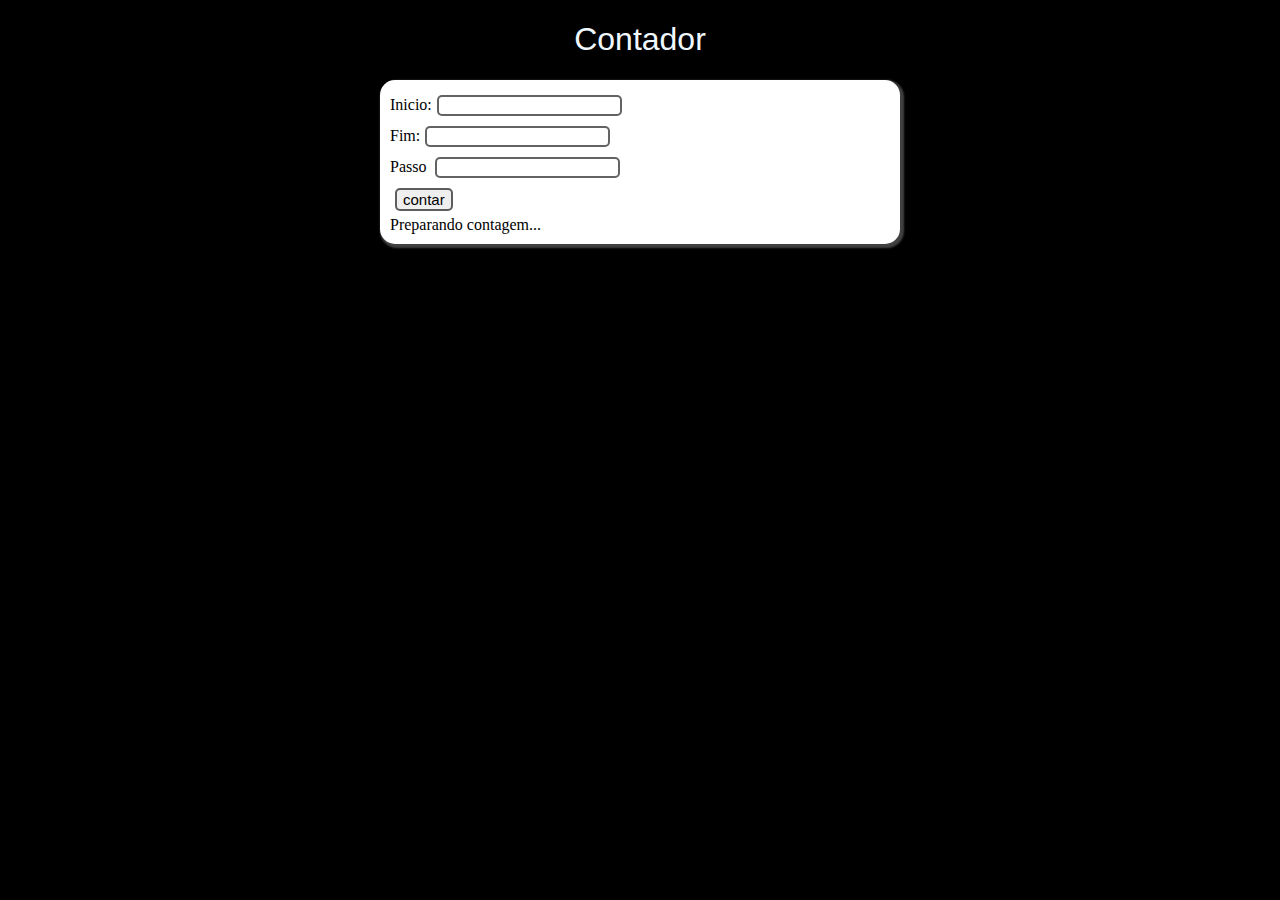
<file: indexd.html>
<!DOCTYPE html>
<html lang="en">
<head>
    <meta charset="UTF-8">
    <meta http-equiv="X-UA-Compatible" content="IE=edge">
    <meta name="viewport" content="width=device-width, initial-scale=1.0">
    <title>
        Contador
    </title>
    <link rel="stylesheet" href="style20.css">
</head>
<body>
    <div style="color: aliceblue;"><h1>Contador</h1></div>
    <section>
        <div>Inicio:<input type="number" name="numero" id="ini"></div>
        <div>Fim:<input type="number" name="fim" id="mei"></div>
        <div>Passo <input type="number" name="fim" id="fim"></div>
        <input class="button" type="button" value="contar" onclick="contar()" >
        <div id="res"> Preparando contagem...</div>
    </section>
    <script src="script.js"></script>
    
</body>

</html>
</file>
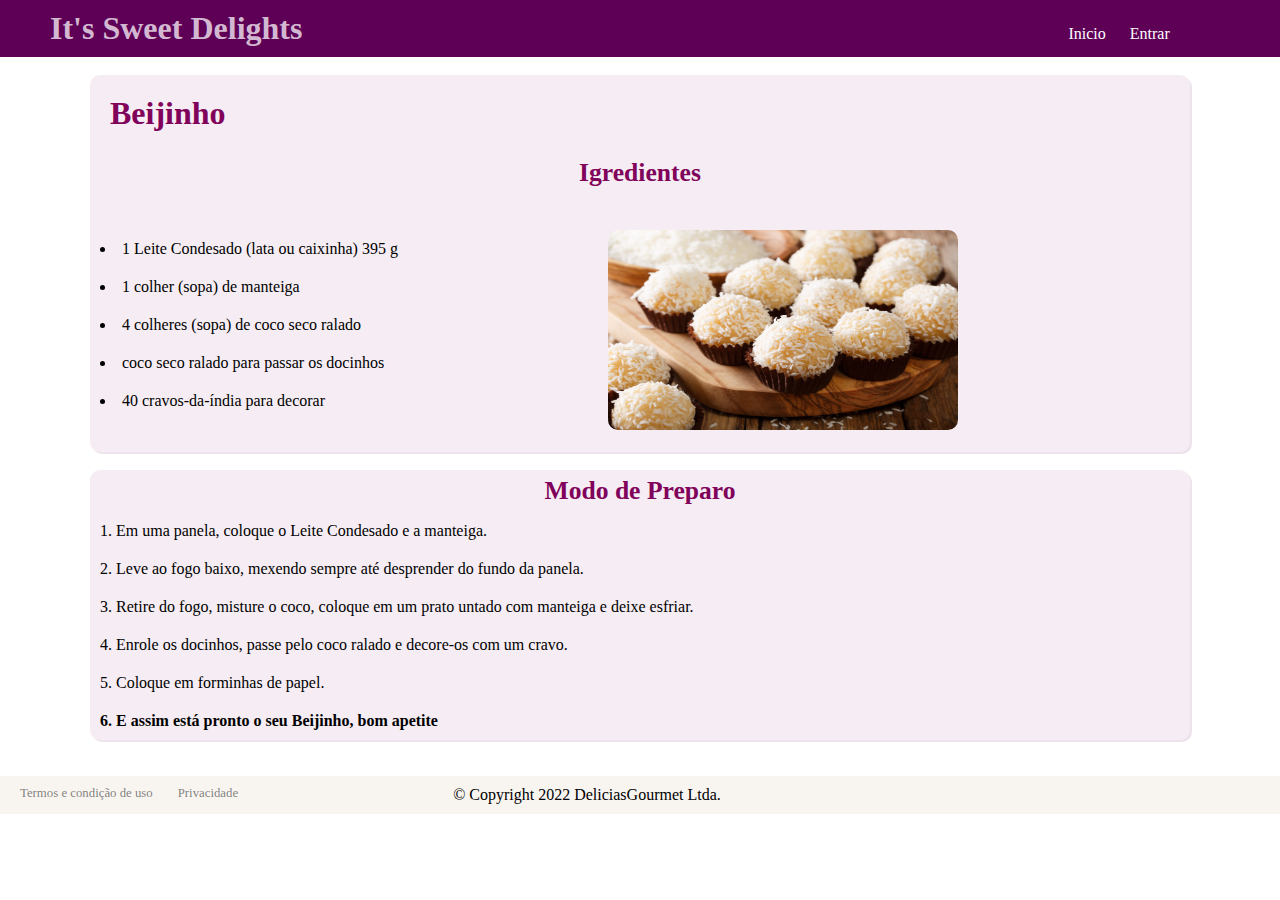
<file: Receitas/beijinho.html>
<!DOCTYPE html>
<html lang="en">
<head>
    <meta charset="UTF-8">
    <meta http-equiv="X-UA-Compatible" content="IE=edge">
    <meta name="viewport" content="width=device-width, initial-scale=1.0">
    <title>Beijinho</title>
    <link rel="stylesheet" href="css4.css">

</head>
<body>
    <header class="nav-bar">
        <div class="logo">
            <a href="http://127.0.0.1:5500/indeex.html"><h1>It's Sweet Delights</h1></a>
        </div>
        <div class="menu">
            <a href="">Inicio</a>
            <a href="">Entrar</a>
        </div>
    </header>
    
    <main class="conteudo">
           <br>
       <section class="igredientes-principal">
        <div class="titulo">
            <h1>Beijinho</h1>
        </div>
      
           <div class="igredientes">
               <h1>Igredientes</h1>
           </div>
           <br><br>
             <div class="flex">
                <div class="igredientes-itens">
                   <ul>
                    
                    <li>1 Leite Condesado (lata ou caixinha) 395 g  </li>
                    <li>1 colher (sopa) de manteiga    </li>
                    <li>4 colheres (sopa) de coco seco ralado   </li>
                    <li>coco seco ralado para passar os docinhos</li>
                    <li>40 cravos-da-índia para decorar </li>
                                       
                   </ul>
                </div>
                <div class="imagem">
                <img style="width: 350px;height:200px;margin-left:200px;" src="imagens/5.png" alt="">
                </div>
             </div>
             <br>
            </section>
            <br>

             <div class="igredientes-principal">
                <div class="igredientes"><h1>Modo de Preparo</h1></div>
                <div class="igredientes-items">
                    <ol>
                    
                        
                    
                        <li>Em uma panela, coloque o Leite Condesado e a manteiga.</li>
                    
                        <li>Leve ao fogo baixo, mexendo sempre até desprender do fundo da panela. </li>
                    
                        <li>Retire do fogo, misture o coco, coloque em um prato untado com manteiga e deixe esfriar. </li>
                    
                        <li>Enrole os docinhos, passe pelo coco ralado e decore-os com um cravo. </li>

                        <li>Coloque em forminhas de papel.</li>
                    
                        <strong>
                            <li>E assim está pronto o seu Beijinho, bom apetite</li>
                        </strong>
                     </ol>
                </div>
             </div>
           <br><br>

    </main>
    <section class="final">
        <a href="">Termos e condição de uso</a>
        <a href="">Privacidade</a>
        <p> © Copyright 2022 DeliciasGourmet Ltda.</p>


    </section>
</body>
</html>
</file>
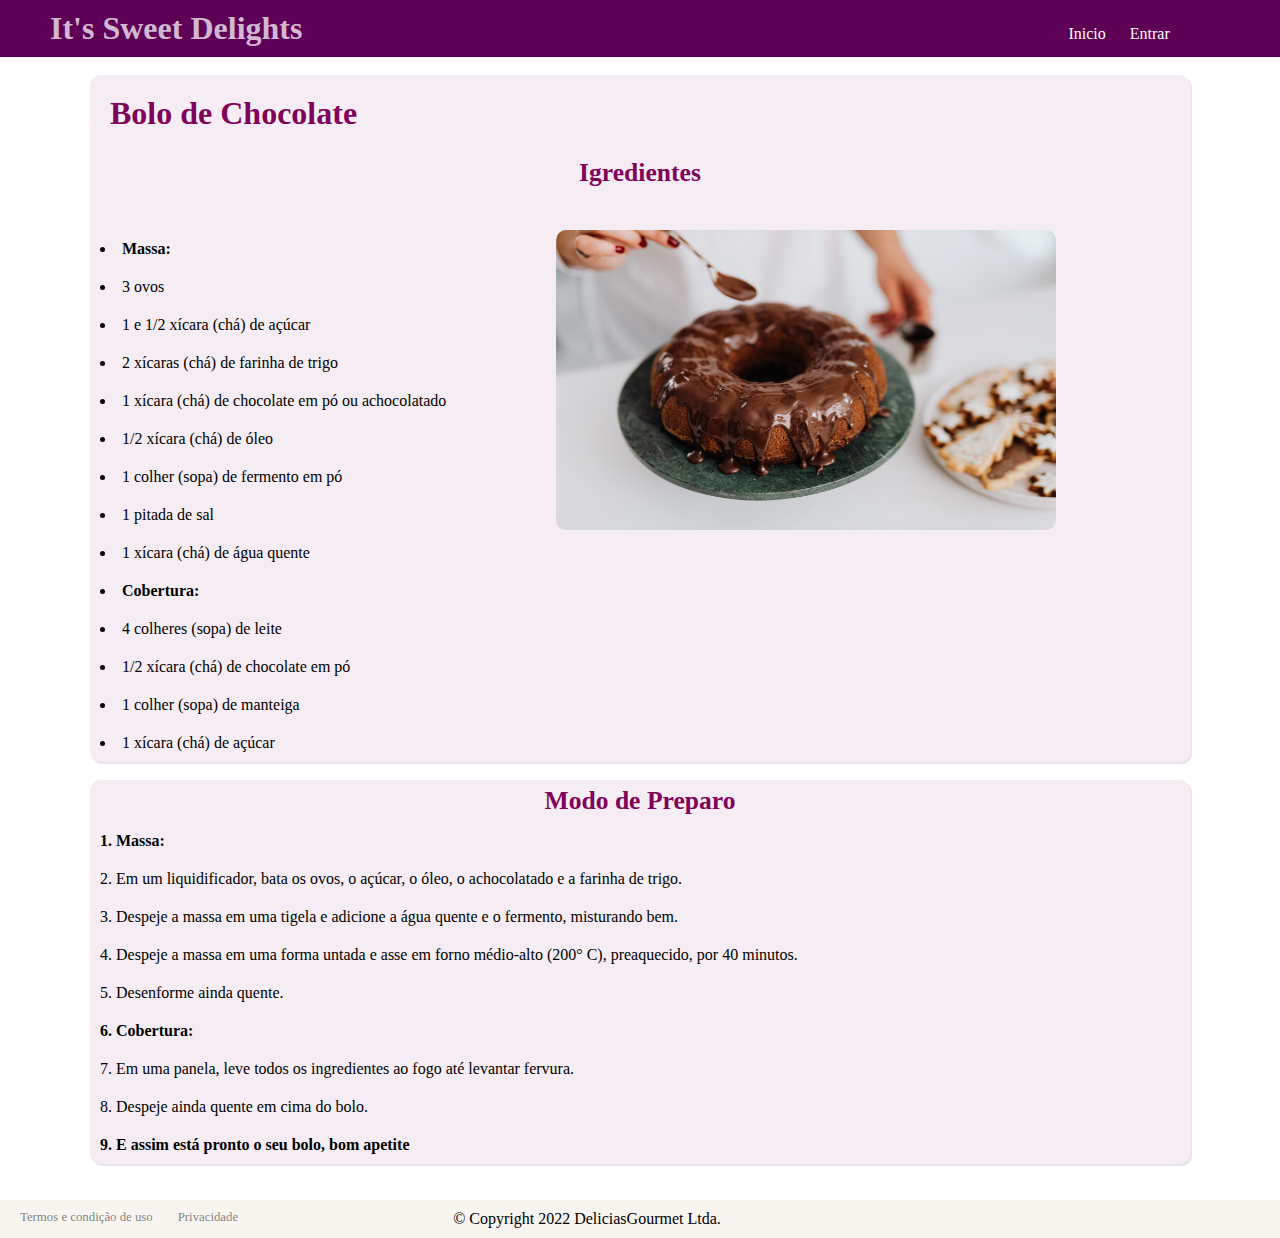
<file: Receitas/bolodechocoate.html>
<!DOCTYPE html>
<html lang="en">
<head>
    <meta charset="UTF-8">
    <meta http-equiv="X-UA-Compatible" content="IE=edge">
    <meta name="viewport" content="width=device-width, initial-scale=1.0">
    <title>Bolo de chocolate</title>
    <link rel="stylesheet" href="css4.css">

</head>
<body>
    <header class="nav-bar">
        <div class="logo">
            <a href="http://127.0.0.1:5500/indeex.html"><h1>It's Sweet Delights</h1></a>
        </div>
        <div class="menu">
            <a href="">Inicio</a>
            <a href="">Entrar</a>
        </div>
    </header>
    
    <main class="conteudo">
           <br>
       <section class="igredientes-principal">
        <div class="titulo">
            <h1>Bolo de Chocolate</h1>
        </div>
      
           <div class="igredientes">
               <h1>Igredientes</h1>
           </div>
           <br><br>
             <div class="flex">
                <div class="igredientes-itens">
                   <ul>
                    <strong>
                        <li>Massa:</li>
                    </strong>
                    <li>3 ovos</li>
                    <li>1 e 1/2 xícara (chá) de açúcar</li>
                    <li>2 xícaras (chá) de farinha de trigo</li>
                    <li>1 xícara (chá) de chocolate em pó ou achocolatado</li>
                    <li>1/2 xícara (chá) de óleo</li>
                    <li>1 colher (sopa) de fermento em pó</li>
                    <li>1 pitada de sal</li>
                    <li>1 xícara (chá) de água quente</li>
                    <strong>
                        <li>Cobertura:</li>
                    </strong>
                    <li>4 colheres (sopa) de leite</li>
                    <li>1/2 xícara (chá) de chocolate em pó</li>
                    <li>1 colher (sopa) de manteiga</li>
                    <li>1 xícara (chá) de açúcar</li>
                   </ul>
                </div>
                <div class="imagem">
                <img src="imagens/pexels-karolina-grabowska-5468021.jpg" alt="">
                </div>
             </div>
            </section>
            <br>

             <div class="igredientes-principal">
                <div class="igredientes"><h1>Modo de Preparo</h1></div>
                <div class="igredientes-items">
                    <ol>
                    
                        <strong>
                            <li>Massa:</li>
                        </strong>
                    
                        <li>Em um liquidificador, bata os ovos, o açúcar, o óleo, o achocolatado e a farinha de trigo.</li>
                    
                        <li>Despeje a massa em uma tigela e adicione a água quente e o fermento, misturando bem.</li>
                    
                        <li>Despeje a massa em uma forma untada e asse em forno médio-alto (200° C), preaquecido, por 40 minutos.</li>
                    
                        <li>Desenforme ainda quente.</li>
                    
                        <strong>
                            <li>Cobertura:</li>
                        </strong>
                    
                        <li>Em uma panela, leve todos os ingredientes ao fogo até levantar fervura.</li>
                    
                        <li>Despeje ainda quente em cima do bolo.</li>
                        <strong>
                            <li>E assim está pronto o seu bolo, bom apetite</li>
                        </strong>
                     </ol>
                </div>
             </div>
           <br><br>

    </main>
    <section class="final">
        <a href="">Termos e condição de uso</a>
        <a href="">Privacidade</a>
        <p> © Copyright 2022 DeliciasGourmet Ltda.</p>


    </section>
</body>
</html>
</file>
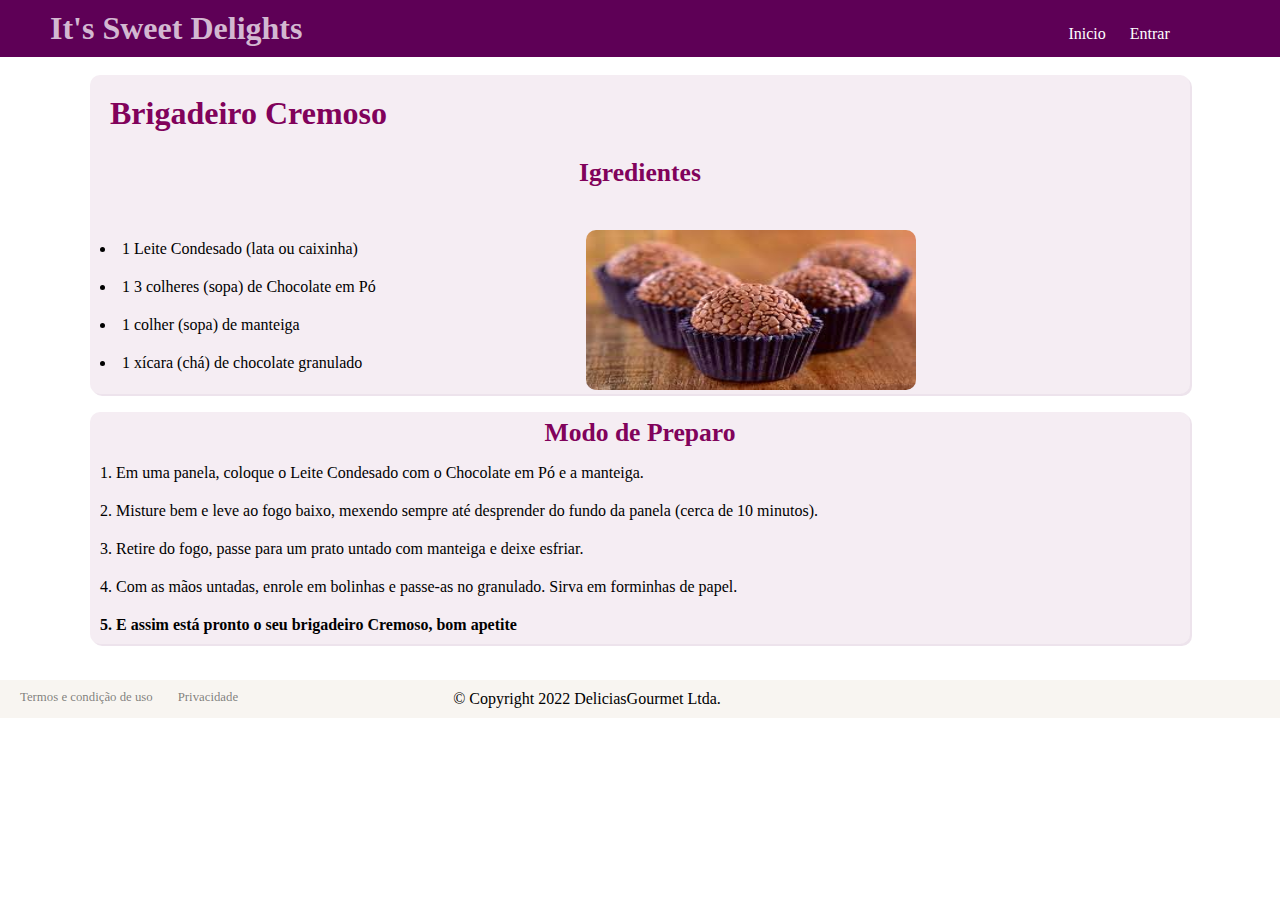
<file: Receitas/brigadeiro.html>
<!DOCTYPE html>
<html lang="en">
<head>
    <meta charset="UTF-8">
    <meta http-equiv="X-UA-Compatible" content="IE=edge">
    <meta name="viewport" content="width=device-width, initial-scale=1.0">
    <title>Brigadeiro Cremoso</title>
    <link rel="stylesheet" href="css4.css">

</head>
<body>
    <header class="nav-bar">
        <div class="logo">
            <a href="http://127.0.0.1:5500/indeex.html"><h1>It's Sweet Delights</h1></a>
        </div>
        <div class="menu">
            <a href="">Inicio</a>
            <a href="">Entrar</a>
        </div>
    </header>
    
    <main class="conteudo">
           <br>
       <section class="igredientes-principal">
        <div class="titulo">
            <h1>Brigadeiro Cremoso</h1>
        </div>
      
           <div class="igredientes">
               <h1>Igredientes</h1>
           </div>
           <br><br>
             <div class="flex">
                <div class="igredientes-itens">
                   <ul>
                    
                    <li>1 Leite Condesado (lata ou caixinha) </li>
                    <li>1 3 colheres (sopa) de Chocolate em Pó  </li>
                    <li>1 colher (sopa) de manteiga </li>
                    <li>1 xícara (chá) de chocolate granulado </li>
                    
                   </ul>
                </div>
                <div class="imagem">
                <img style="width: 330px;height:160px;margin-left:200px;" src="imagens/4.jpeg" alt="">
                </div>
             </div>
            </section>
            <br>

             <div class="igredientes-principal">
                <div class="igredientes"><h1>Modo de Preparo</h1></div>
                <div class="igredientes-items">
                    <ol>
                    
                        
                    
                        <li>Em uma panela, coloque o Leite Condesado com o Chocolate em Pó  e a manteiga.</li>
                    
                        <li>Misture bem e leve ao fogo baixo, mexendo sempre até desprender do fundo da panela (cerca de 10 minutos).</li>
                    
                        <li>Retire do fogo, passe para um prato untado com manteiga e deixe esfriar.</li>
                    
                        <li>Com as mãos untadas, enrole em bolinhas e passe-as no granulado. Sirva em forminhas de papel.</li>
                    
                        <strong>
                            <li>E assim está pronto o seu brigadeiro Cremoso, bom apetite</li>
                        </strong>
                     </ol>
                </div>
             </div>
           <br><br>

    </main>
    <section class="final">
        <a href="">Termos e condição de uso</a>
        <a href="">Privacidade</a>
        <p> © Copyright 2022 DeliciasGourmet Ltda.</p>


    </section>
</body>
</html>
</file>
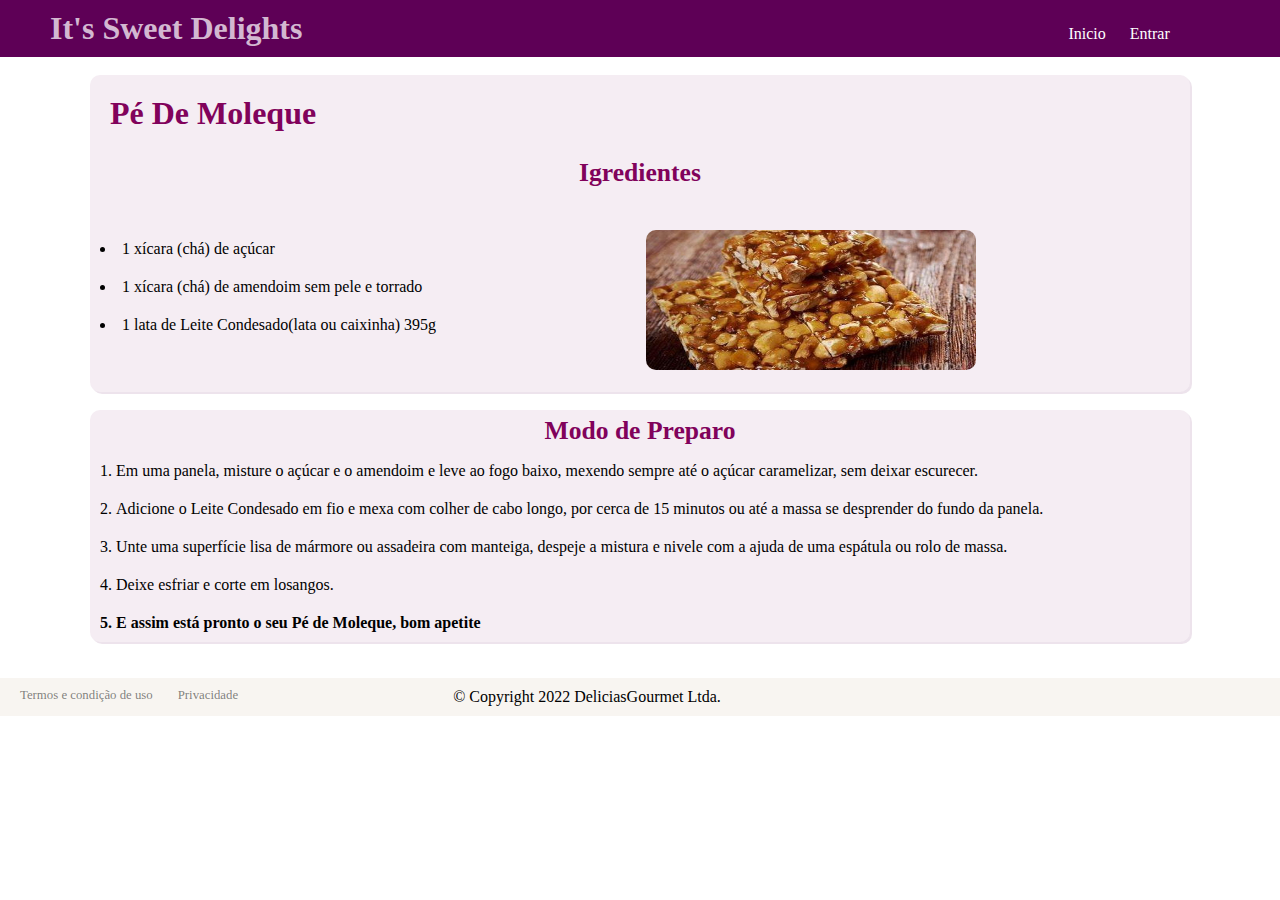
<file: Receitas/pedemolque.html>
<!DOCTYPE html>
<html lang="en">
<head>
    <meta charset="UTF-8">
    <meta http-equiv="X-UA-Compatible" content="IE=edge">
    <meta name="viewport" content="width=device-width, initial-scale=1.0">
    <title>Pé De Moleque</title>
    <link rel="stylesheet" href="css4.css">

</head>
<body>
    <header class="nav-bar">
        <div class="logo">
            <a href="http://127.0.0.1:5500/indeex.html"><h1>It's Sweet Delights</h1></a>
        </div>
        <div class="menu">
            <a href="">Inicio</a>
            <a href="">Entrar</a>
        </div>
    </header>
    
    <main class="conteudo">
           <br>
       <section class="igredientes-principal">
        <div class="titulo">
            <h1>Pé De Moleque</h1>
        </div>
      
           <div class="igredientes">
               <h1>Igredientes</h1>
           </div>
           <br><br>
             <div class="flex">
                <div class="igredientes-itens">
                   <ul>
                    
                    <li>1 xícara (chá) de açúcar </li>
                    <li>1 xícara (chá) de amendoim sem pele e torrado   </li>
                    <li>1 lata de Leite Condesado(lata ou caixinha) 395g  </li>
                                       
                   </ul>
                </div>
                <div class="imagem">
                <img style="width: 330px;height:140px;margin-left:200px;" src="imagens/6.jpg" alt="">
                </div>
             </div>
             <br>
            </section>
            <br>

             <div class="igredientes-principal">
                <div class="igredientes"><h1>Modo de Preparo</h1></div>
                <div class="igredientes-items">
                    <ol>
                    
                        
                    
                        <li>Em uma panela, misture o açúcar e o amendoim e leve ao fogo baixo, mexendo sempre até o açúcar caramelizar, sem deixar escurecer.</li>
                    
                        <li>Adicione o Leite Condesado em fio e mexa com colher de cabo longo, por cerca de 15 minutos ou até a massa se desprender do fundo da panela.</li>
                    
                        <li>Unte uma superfície lisa de mármore ou assadeira com manteiga, despeje a mistura e nivele com a ajuda de uma espátula ou rolo de massa.</li>
                    
                        <li>Deixe esfriar e corte em losangos.</li>
                    
                        <strong>
                            <li>E assim está pronto o seu Pé de Moleque, bom apetite</li>
                        </strong>
                     </ol>
                </div>
             </div>
           <br><br>

    </main>
    <section class="final">
        <a href="">Termos e condição de uso</a>
        <a href="">Privacidade</a>
        <p> © Copyright 2022 DeliciasGourmet Ltda.</p>


    </section>
</body>
</html>
</file>
<file: style20.css>
@charset 'UTF-8';
 
body {
    background-color: black;
}
body h1{
    font-weight: 400;
    font-family: Verdana, Geneva, Tahoma, sans-serif;
    text-align: center;
}
section {
    background-color: white;
    width: 500px;
    margin: auto;
    padding: 10px;
    font-family: verdana;
    border-radius: 15px;
    box-shadow:  2px 2px 2px 2px rgba(255, 255, 255, 0.253);
    

}
input {
    margin: 5px;
    border-radius: 5px;
    border: solid rgba(0, 0, 0, 0.61) 2px;
}
.button {
    font-size: 15px;
}
.button:hover {
 border: solid 2px black;
 
}
</file>
<file: Receitas/css4.css>
@charset 'UTF-8';

*{
    margin: 0;
    padding: 0;
}
.logo a{
    text-decoration: none;
    color: rgb(211, 184, 209);
    font-weight: 100;
    transition: 0.5s all ease;
}
.logo {
  
    
    margin-left: 40px;

    
}
.logo a:hover{
    letter-spacing: -0.5px;
}

body {
    background-color: #ffffff85;
}
.nav-bar {
    display: flex;
    background-color: #5e0056;
    padding: 10px;
}
.menu a {
   margin: 10px;
   color: rgb(255, 255, 255);
  text-decoration: none;
  transition: 0.5s all ease;
}
.menu a:hover{
    color: rgb(167, 0, 150);
}
.menu {
    margin-left:60%;
    margin-top: 15px;

}
main.conteudo{
    width: 1200px;
    margin: auto;
    background: rgb(255, 255, 255);
}
.titulo h1{
    padding: 20px;
    color: #81025b;
}
.imagem img{
    width: 500px;
    height:300px;
    border-radius: 10px;
    margin-left: 100px;

}
.igredientes-principal {
    width: 1100px;
    margin: auto;
    background: rgba(124, 17, 97, 0.075);
    border-radius: 10px;
    box-shadow:  2px 2px #5704501c;
}
.igredientes h1{
   font-size: 1.6em;
   text-align: center;
   color: #81025b ;
   padding: 6px;
}
.igredientes-itens li{
    list-style-position: inside;
    padding: 10px;
}
.igredientes-items li{
    list-style-position: inside;
    padding: 10px;
}
.flex{
    display: flex;
}
.final p{
    margin-left: 200px;
}
.final {
    background-color: rgba(235, 227, 217, 0.37);
    width: 98.5%;
    display: flex;
    padding: 10px;
}
.final a{
    color: rgba(0, 0, 0, 0.5);
    margin-right: 15px;
    text-align: center;
    text-decoration: none;
    font-size: 0.8em;
    margin-left: 10px;
    transition: 0.5s all ease;
    
}
.final a:hover{
    color: black;
}
</file>
